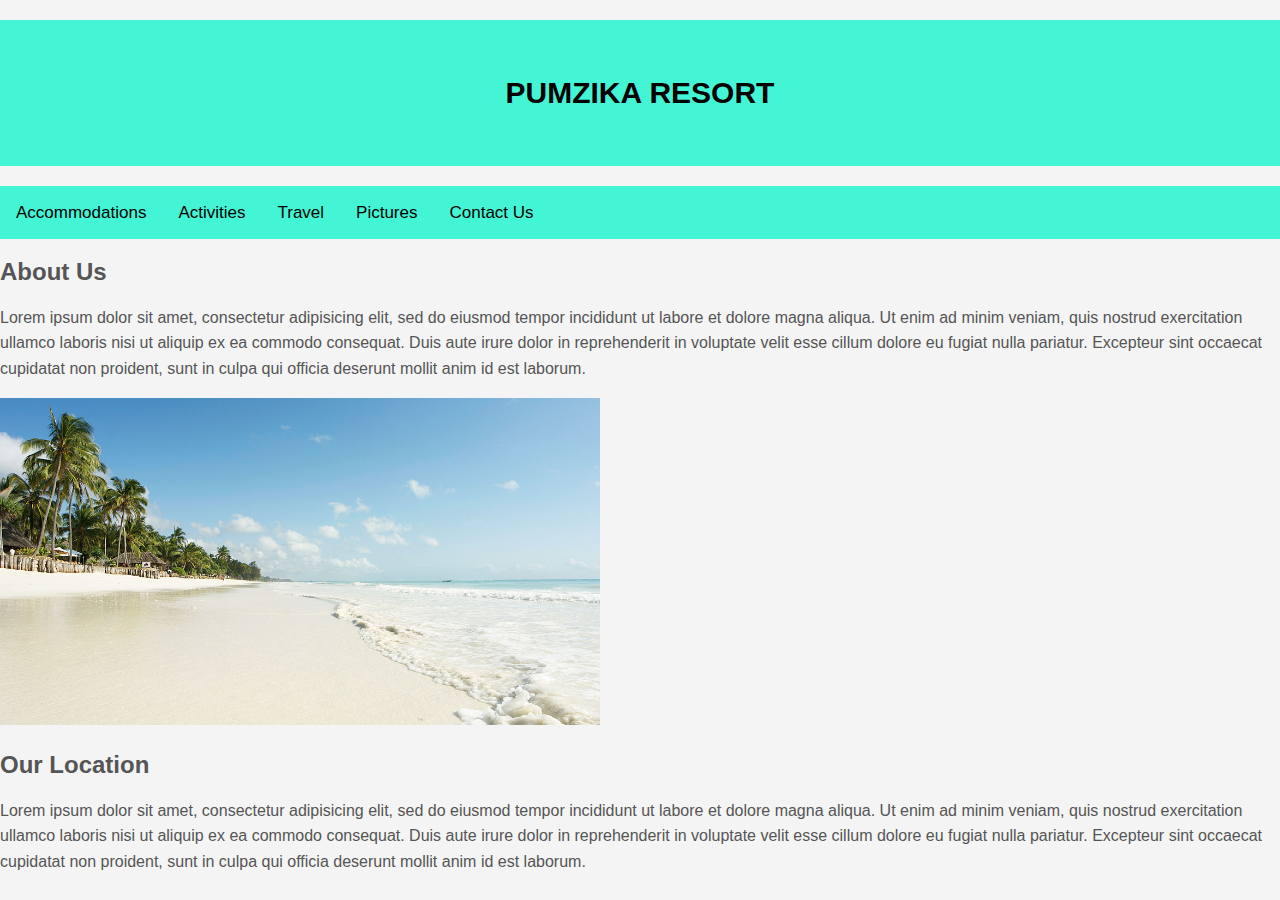
<file: index.html>
<!DOCTYPE html>
<html lang="en" dir="ltr">
  <head>
    <meta charset="utf-8">
    <title>PUMZIKA RESORT</title>
    <link rel="stylesheet" href="./css/styles.css">
  </head>
  <body>
    <h1 class="header">PUMZIKA RESORT</h1>
    <div class="navigation">
      <a href="./accomodations.html">Accommodations</a>
      <a href="./activities.html">Activities</a>
      <a href="./travel.html">Travel</a>
      <a href="./pictures.html">Pictures</a>
      <a href="./contact.html">Contact Us</a>
    </div>

    <h2> About Us</h2>
    <p>Lorem ipsum dolor sit amet, consectetur adipisicing elit, sed do eiusmod
      tempor incididunt ut labore et dolore magna aliqua. Ut enim ad minim veniam,
      quis nostrud exercitation ullamco laboris nisi ut aliquip ex ea commodo consequat.
      Duis aute irure dolor in reprehenderit in voluptate velit esse cillum dolore eu
      fugiat nulla pariatur. Excepteur sint occaecat cupidatat non proident,
      sunt in culpa qui officia deserunt mollit anim id est laborum.</p>

      <img src="images/bestbeach.jpg" width="600" alt="A white sandy beach">
      <h2>Our Location</h2>
      <p>Lorem ipsum dolor sit amet, consectetur adipisicing elit, sed do eiusmod tempor incididunt ut labore et dolore magna aliqua. Ut enim ad minim veniam, quis nostrud exercitation ullamco laboris nisi ut aliquip ex ea commodo consequat. Duis aute irure dolor in reprehenderit in voluptate velit esse cillum dolore eu fugiat nulla pariatur. Excepteur sint occaecat cupidatat non proident, sunt in culpa qui officia deserunt mollit anim id est laborum.</p>



  </body>
</html>
</file>
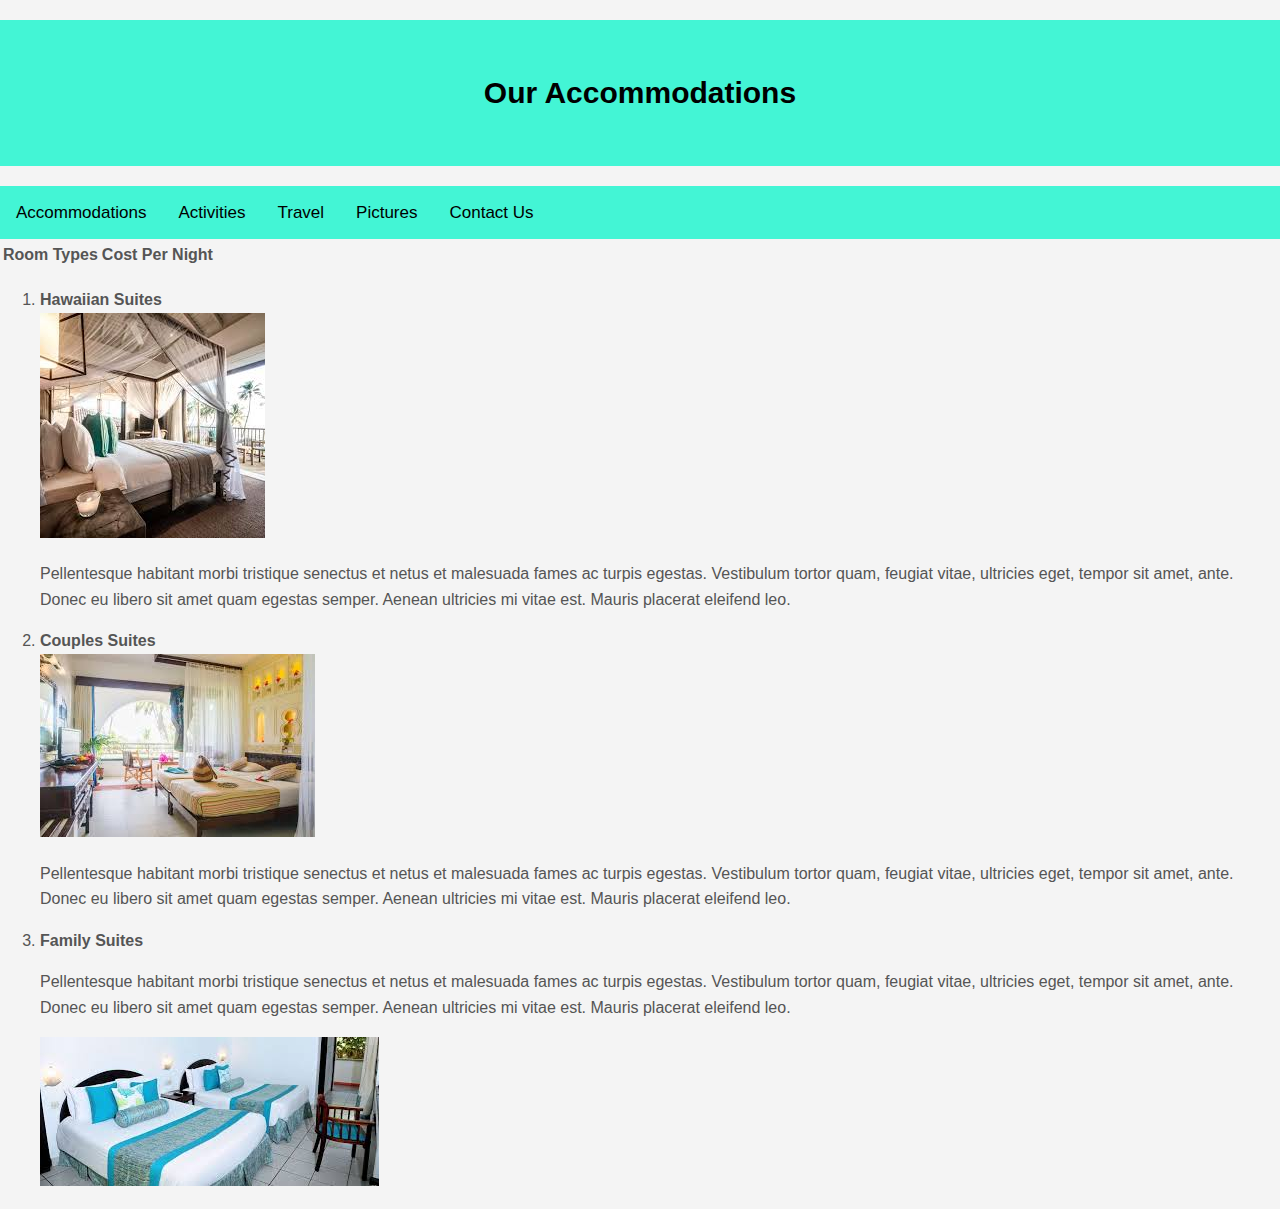
<file: accomodations.html>
<!DOCTYPE html>
<html lang="en" dir="ltr">
  <head>
    <meta charset="utf-8">
    <title>Accommodations</title>
    <link rel="stylesheet" href="./css/styles.css">
  </head>
  <body>

    <h1 class="header">Our Accommodations</h1>
    <div class="navigation">
      <a href="./accomodations.html">Accommodations</a>
      <a href="./activities.html">Activities</a>
      <a href="./travel.html">Travel</a>
      <a href="./pictures.html">Pictures</a>
      <a href="./contact.html">Contact Us</a>
    </div>

    <table>
      <thead>
        <tr>
          <th>Room Types</th>
          <th>Cost Per Night</th>
        </tr>
      </thead>
    </table>

      <ol>
        <li><strong>Hawaiian Suites</strong></li>
        <img src="images/room1.jpeg" alt="Beach facing room">
        <p>Pellentesque habitant morbi tristique senectus et netus et malesuada fames ac turpis egestas. Vestibulum tortor quam, feugiat vitae, ultricies eget, tempor sit amet, ante. Donec eu libero sit amet quam egestas semper. Aenean ultricies mi vitae est. Mauris placerat eleifend leo.</p>
        <li><strong>Couples Suites</strong></li>
        <img src="images/room2.jpeg" alt="Hotel room">
        <p>Pellentesque habitant morbi tristique senectus et netus et malesuada fames ac turpis egestas. Vestibulum tortor quam, feugiat vitae, ultricies eget, tempor sit amet, ante. Donec eu libero sit amet quam egestas semper. Aenean ultricies mi vitae est. Mauris placerat eleifend leo.</p>
        <li><strong>Family Suites</strong></li>
        <p>Pellentesque habitant morbi tristique senectus et netus et malesuada fames ac turpis egestas. Vestibulum tortor quam, feugiat vitae, ultricies eget, tempor sit amet, ante. Donec eu libero sit amet quam egestas semper. Aenean ultricies mi vitae est. Mauris placerat eleifend leo.</p>
        <img src="images/room3.jpeg" alt="Double bed room">
      </ol>
    </table>

  </body>
</html>
</file>
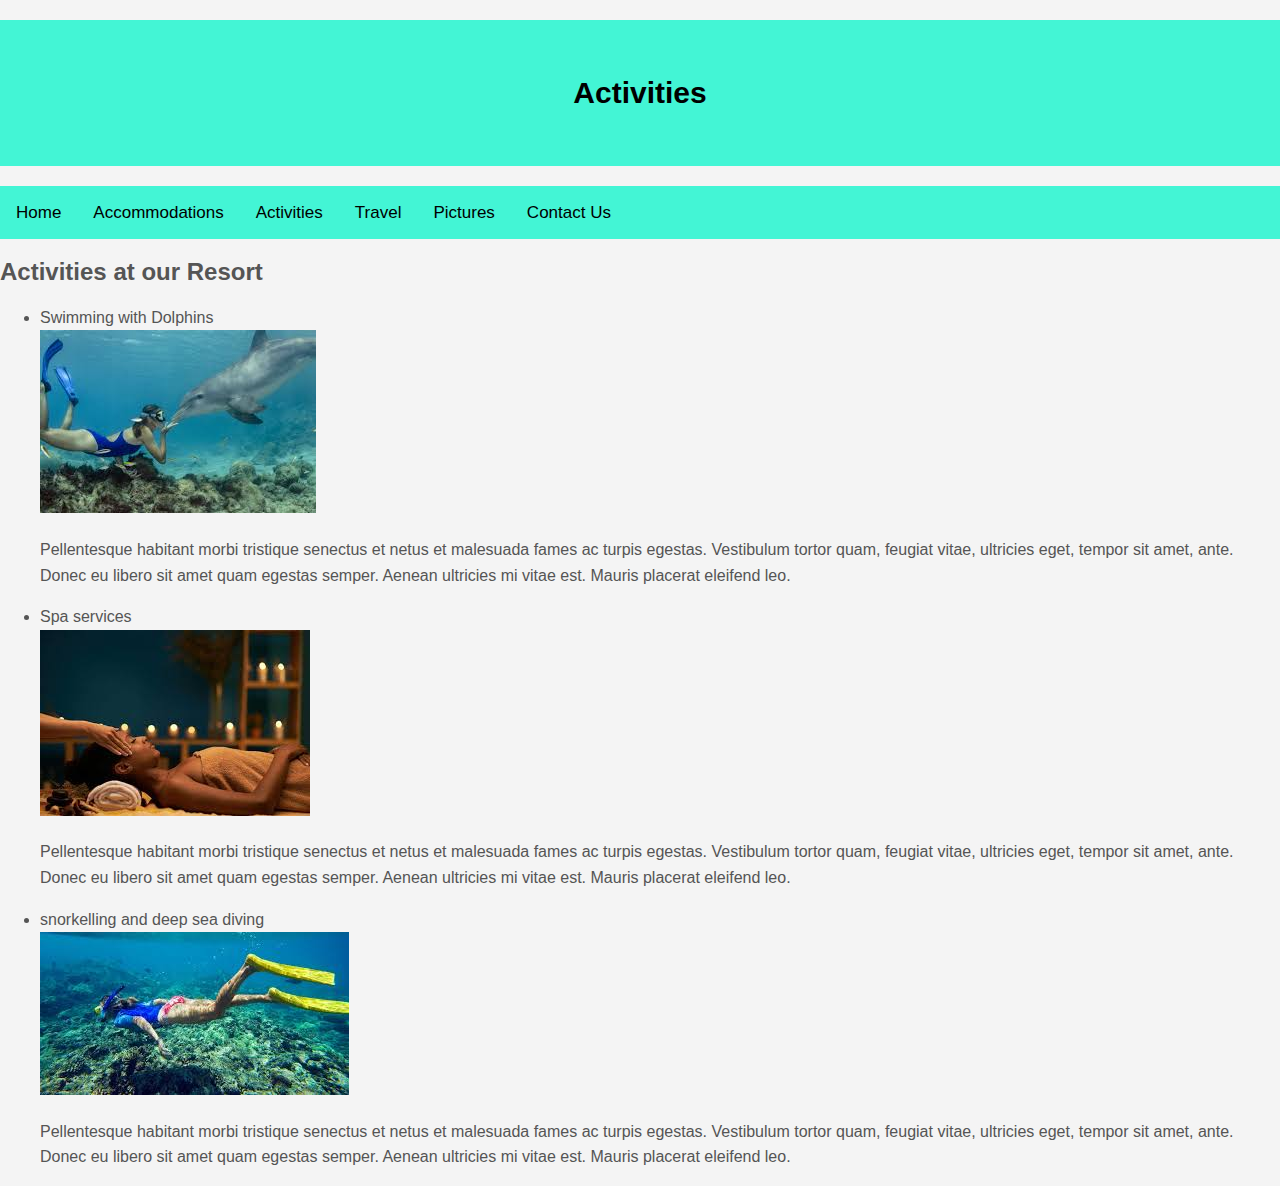
<file: activities.html>
<!DOCTYPE html>
<html>
  <head>
    <title>Activities</title>
    <link rel="stylesheet" href="./css/styles.css">
  </head>
  <body>
    <h1 class="header">Activities</h1>
      <div class="navigation">
        <a href="./index.html">Home</a>
        <a href="./accomodations.html">Accommodations</a>
        <a href="./activities.html">Activities</a>
        <a href="./travel.html">Travel</a>
        <a href="./pictures.html">Pictures</a>
        <a href="./contact.html">Contact Us</a>
      </div>

      <h2>Activities at our Resort</h2>
      <ul>
        <li>Swimming with Dolphins</li>
        <img src="images/dolphins.jpeg" alt="Snorkel with Dolphins">
        <p>Pellentesque habitant morbi tristique senectus et netus et malesuada fames ac turpis egestas. Vestibulum tortor quam, feugiat vitae, ultricies eget, tempor sit amet, ante. Donec eu libero sit amet quam egestas semper. Aenean ultricies mi vitae est. Mauris placerat eleifend leo.</p>
        <li>Spa services</li>
        <img src="images/spa.jpeg" alt="spa services">
        <p>Pellentesque habitant morbi tristique senectus et netus et malesuada fames ac turpis egestas. Vestibulum tortor quam, feugiat vitae, ultricies eget, tempor sit amet, ante. Donec eu libero sit amet quam egestas semper. Aenean ultricies mi vitae est. Mauris placerat eleifend leo.</p>
        <li>snorkelling and deep sea diving</li>
        <img src="images/snorkel.jpeg" alt="snorkelling in the reefs">
        <p>Pellentesque habitant morbi tristique senectus et netus et malesuada fames ac turpis egestas. Vestibulum tortor quam, feugiat vitae, ultricies eget, tempor sit amet, ante. Donec eu libero sit amet quam egestas semper. Aenean ultricies mi vitae est. Mauris placerat eleifend leo.</p>
      </ul>
  </body>
</html>
</file>
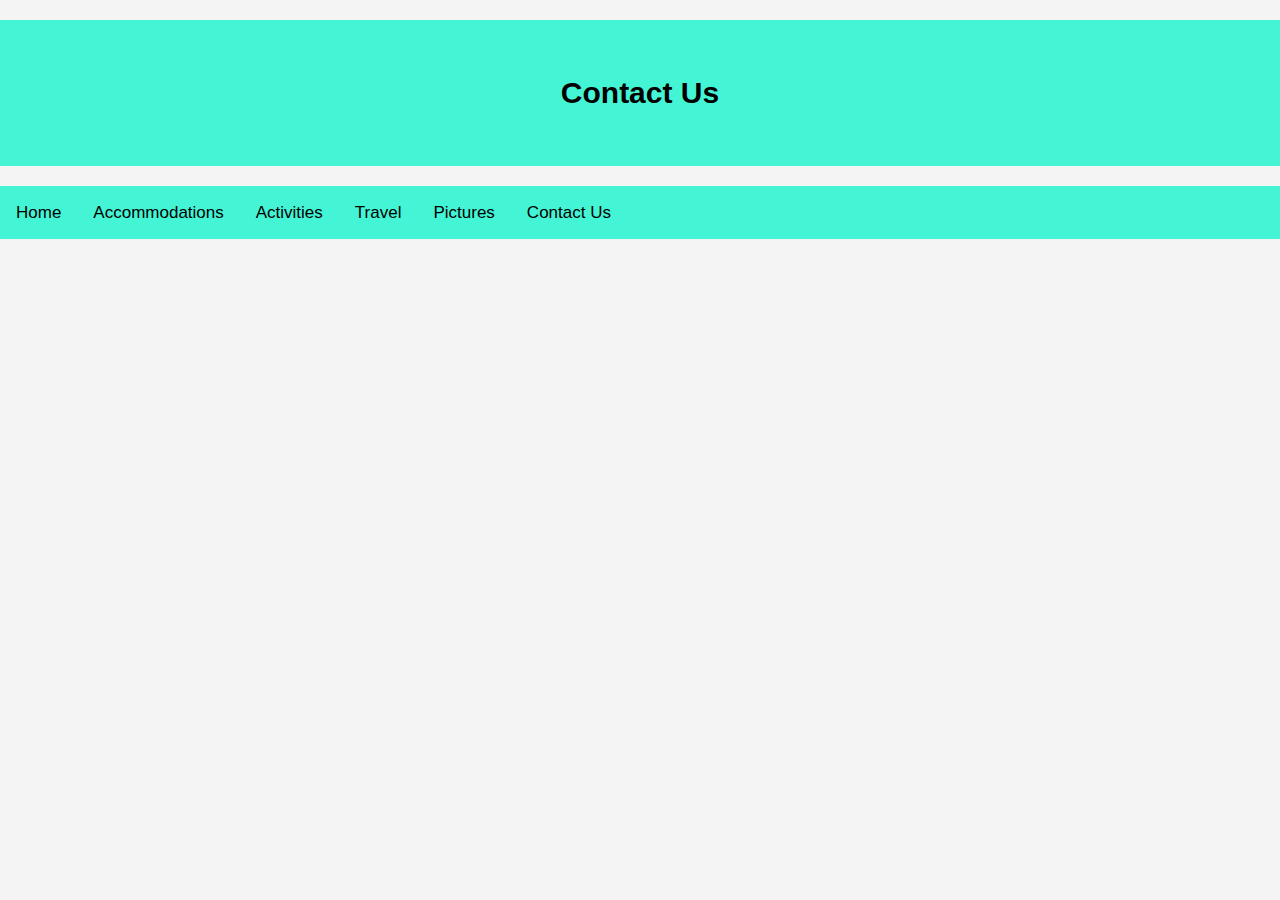
<file: contact.html>
<!DOCTYPE html>
<html>
  <head>
    <title>Contact Us</title>
    <link rel="stylesheet" href="./css/styles.css">
  </head>
  <body>
    <h1 class="header">Contact Us</h1>
      <div class="navigation">
        <a href="./index.html">Home</a>
        <a href="./accomodations.html">Accommodations</a>
        <a href="./activities.html">Activities</a>
        <a href="./travel.html">Travel</a>
        <a href="./pictures.html">Pictures</a>
        <a href="./contact.html">Contact Us</a>
      </div>
  </body>
</html>
</file>
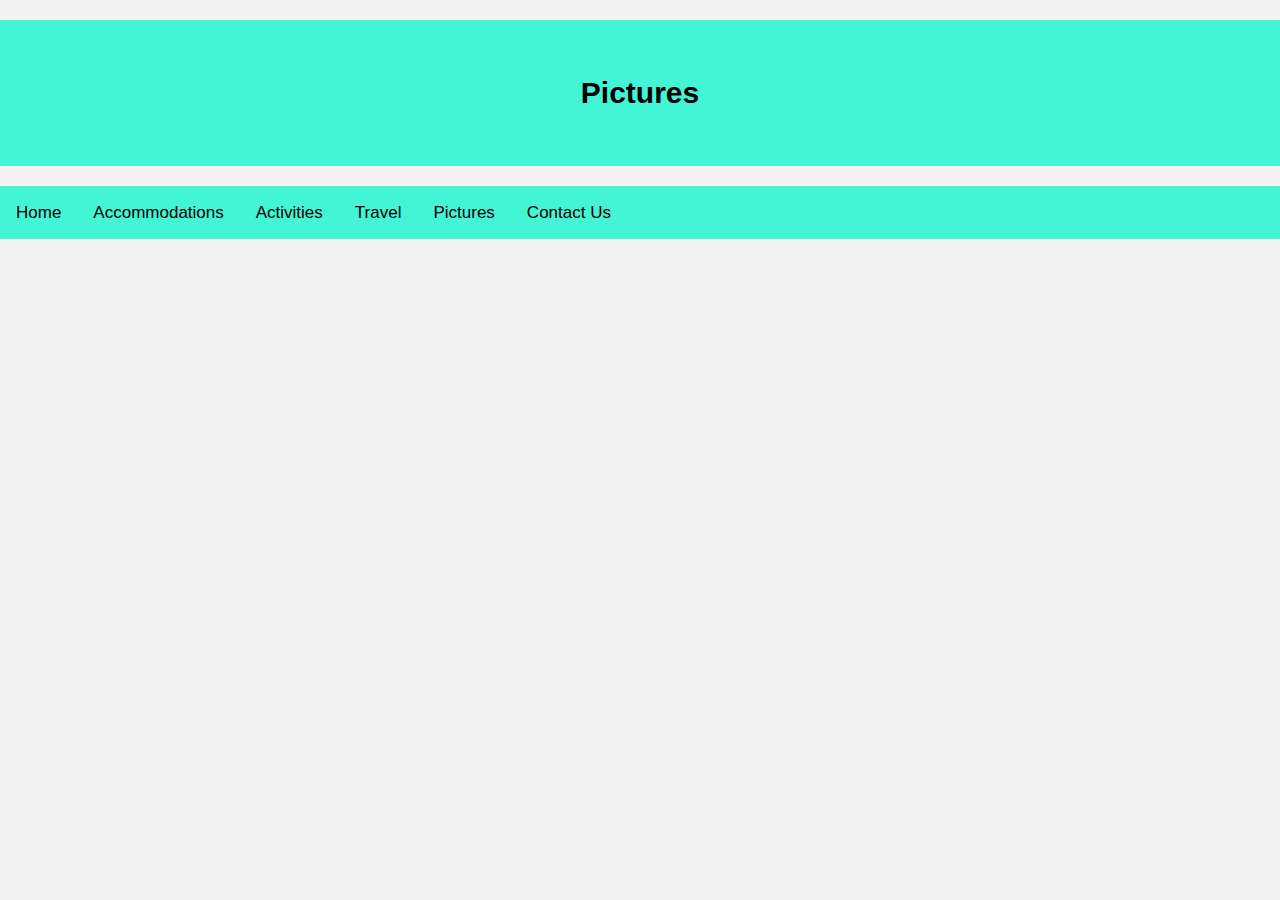
<file: pictures.html>
<!DOCTYPE html>
<html>
  <head>
    <title></title>
    <link rel="stylesheet" href="./css/styles.css">
  </head>
  <body>
    <h1 class="header">Pictures</h1>
      <div class="navigation">
        <a href="./index.html">Home</a>
        <a href="./accomodations.html">Accommodations</a>
        <a href="./activities.html">Activities</a>
        <a href="./travel.html">Travel</a>
        <a href="./pictures.html">Pictures</a>
        <a href="./contact.html">Contact Us</a>
      </div>
  </body>
</html>
</file>
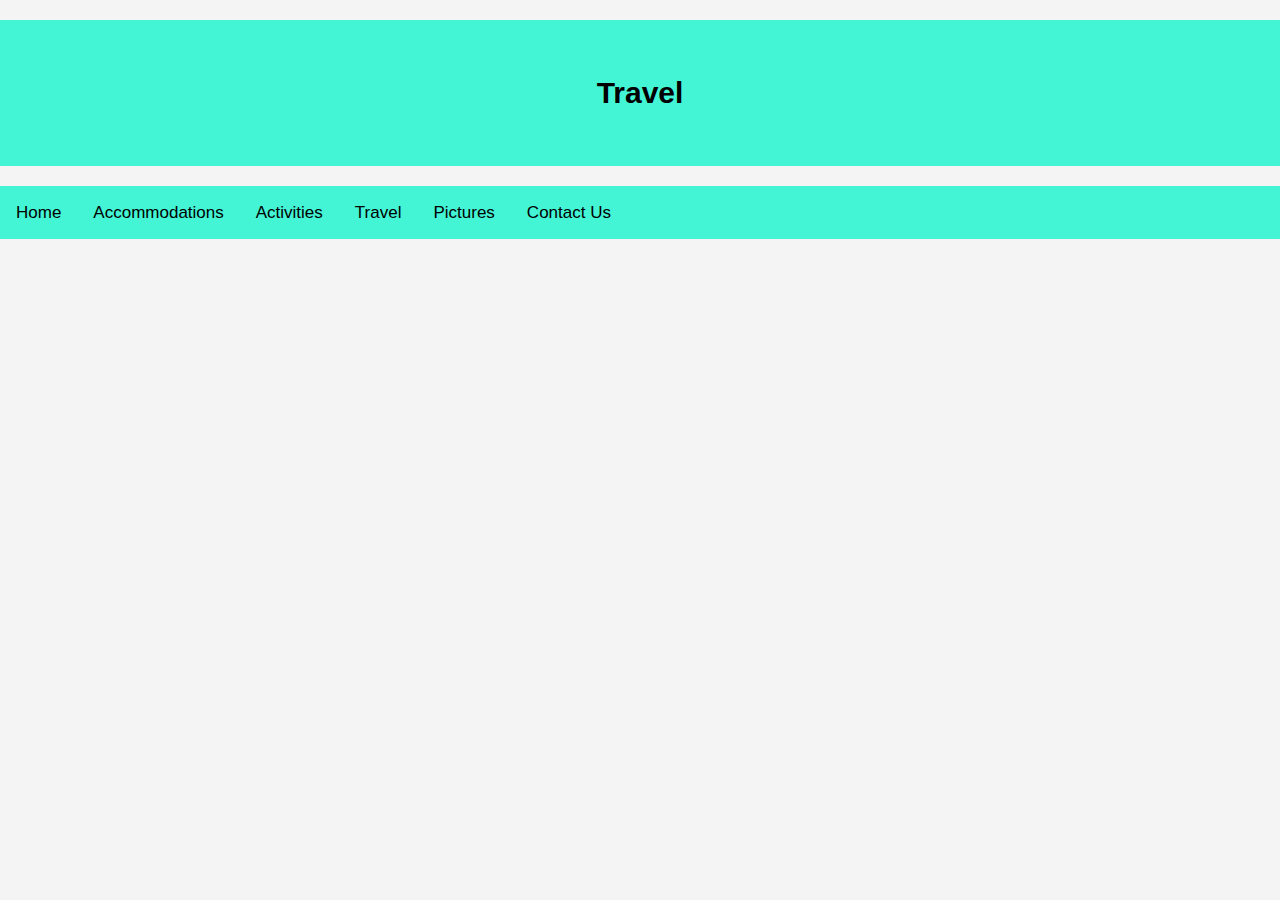
<file: travel.html>
<!DOCTYPE html>
<html>
  <head>
    <title>Travel with Us</title>
    <link rel="stylesheet" href="./css/styles.css">
  </head>
  <body>
    <h1 class="header">Travel</h1>
      <div class="navigation">
        <a href="./index.html">Home</a>
        <a href="./accomodations.html">Accommodations</a>
        <a href="./activities.html">Activities</a>
        <a href="./travel.html">Travel</a>
        <a href="./pictures.html">Pictures</a>
        <a href="./contact.html">Contact Us</a>
      </div>
  </body>
</html>
</file>
<file: css/styles.css>
body{
	background-color:#f4f4f4;
	color:#555555;

	font-family: Arial, Helvetica, sans-serif;
	font-size:16px;
	font-weight:normal;
  line-height:1.6em;
	margin:0;
}

.header{
  padding: 60px;
  text-align: center;
  background: #43F5D5;
  color: black;
  font-size: 30px;
}
.navigation{
  background-color: #43F5D5;
  overflow: hidden;
  color: white;
}
.navigation a {
  float: left;
  color: black;
  text-align: center;
  padding: 14px 16px;
  text-decoration: none;
  font-size: 17px;

img{
    max-width: 100%;
    height: auto;
  }
</file>
